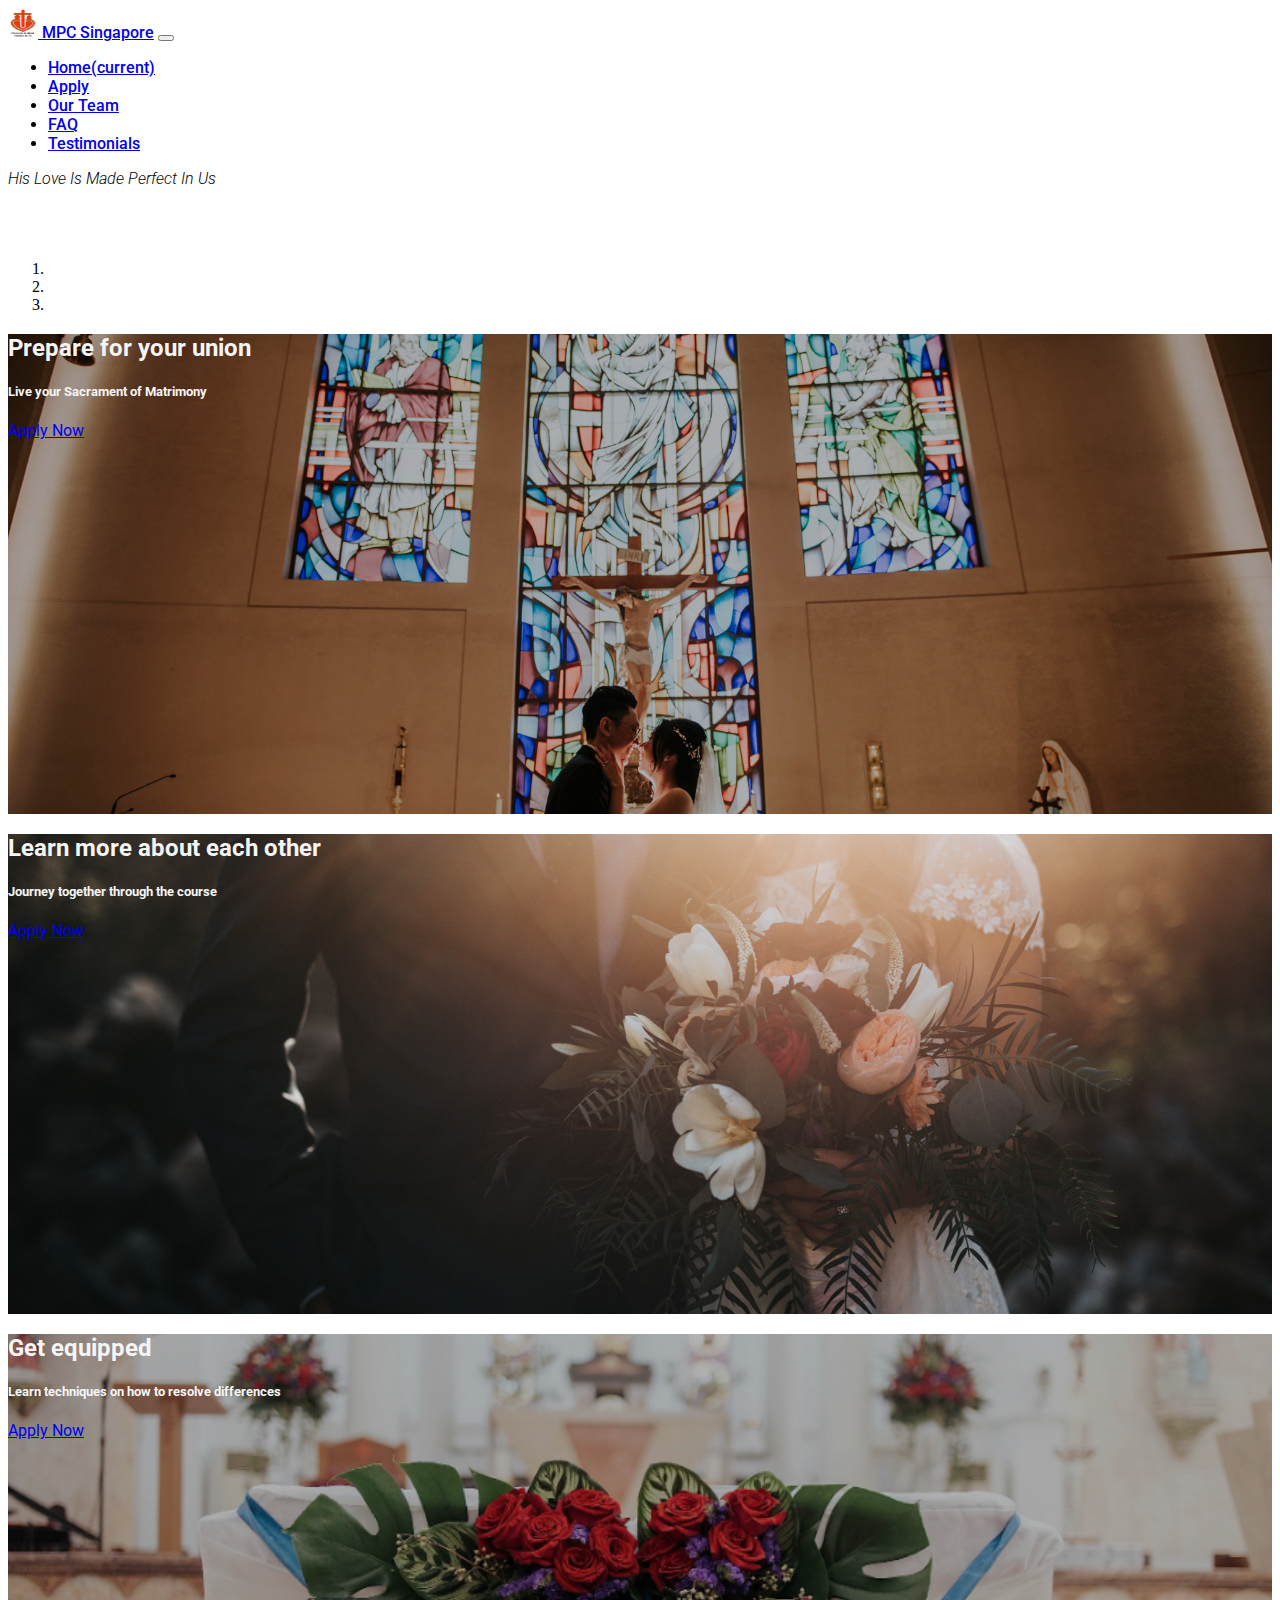
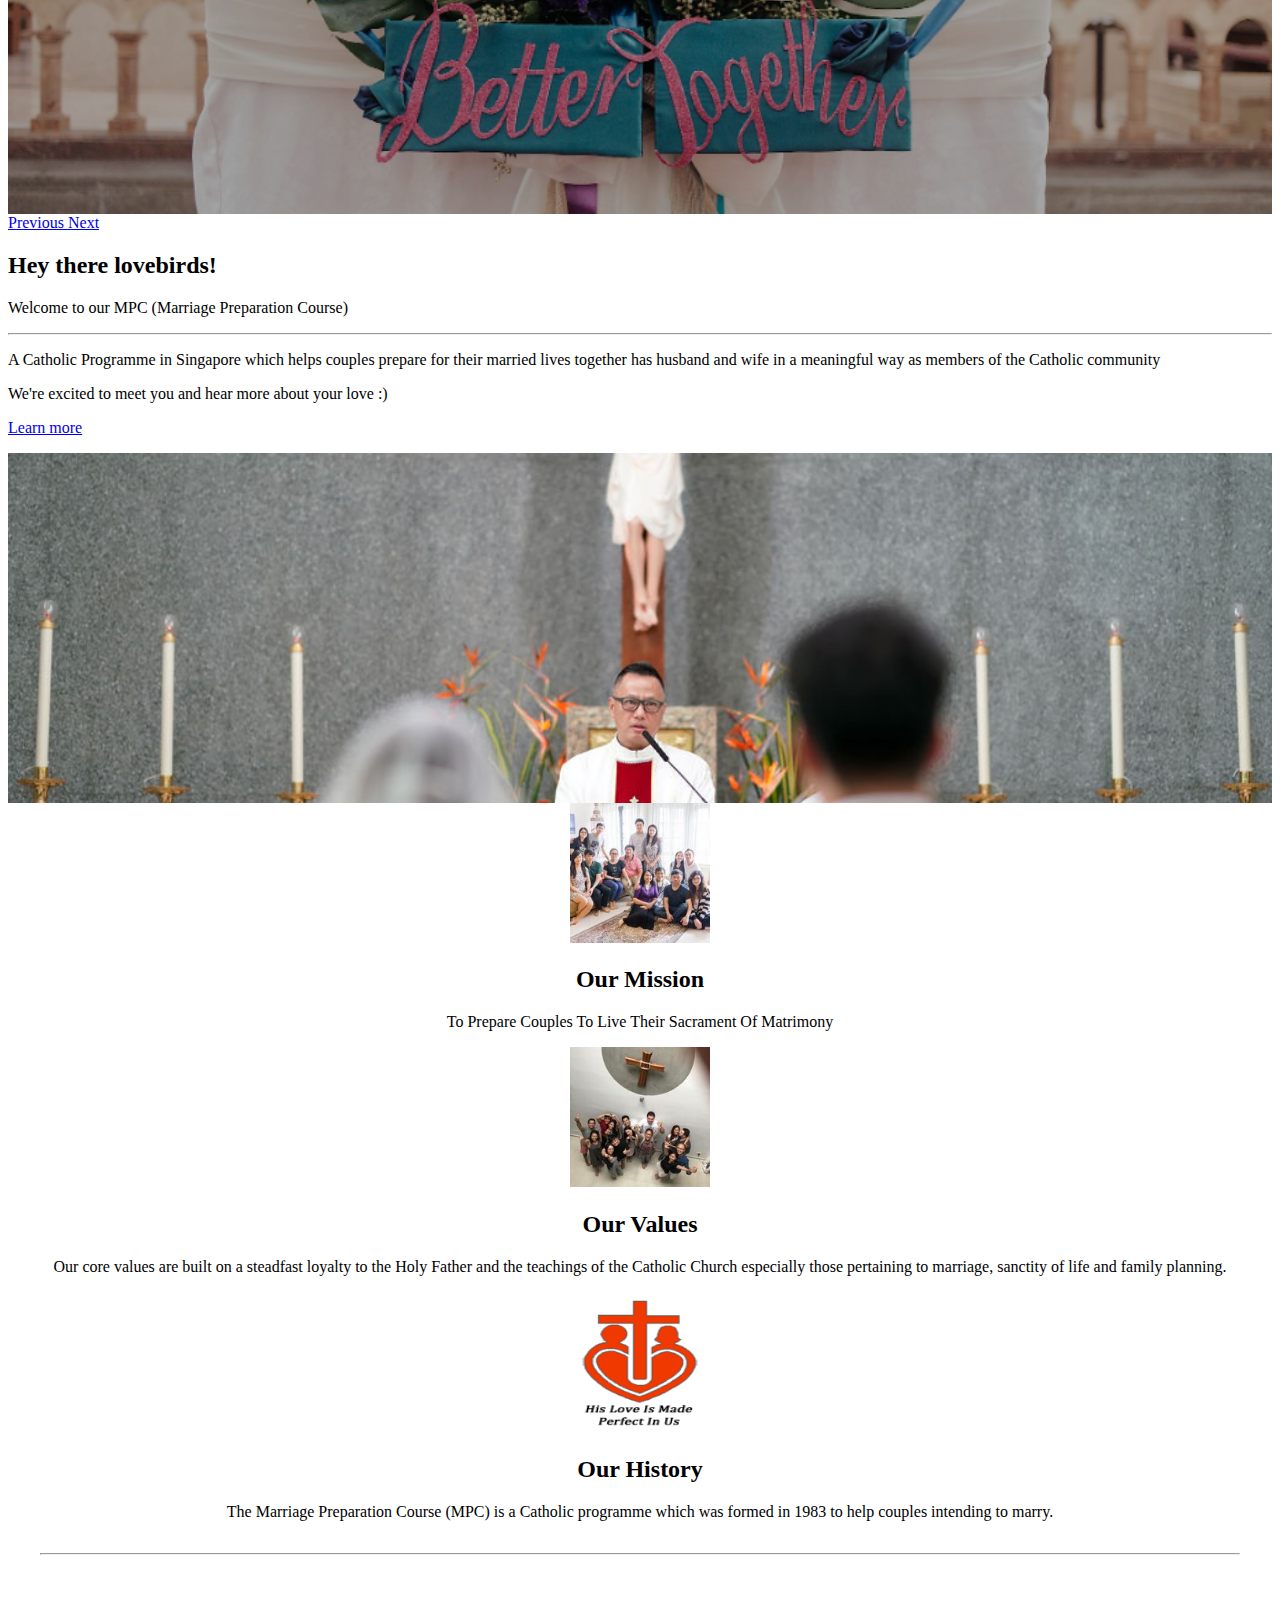
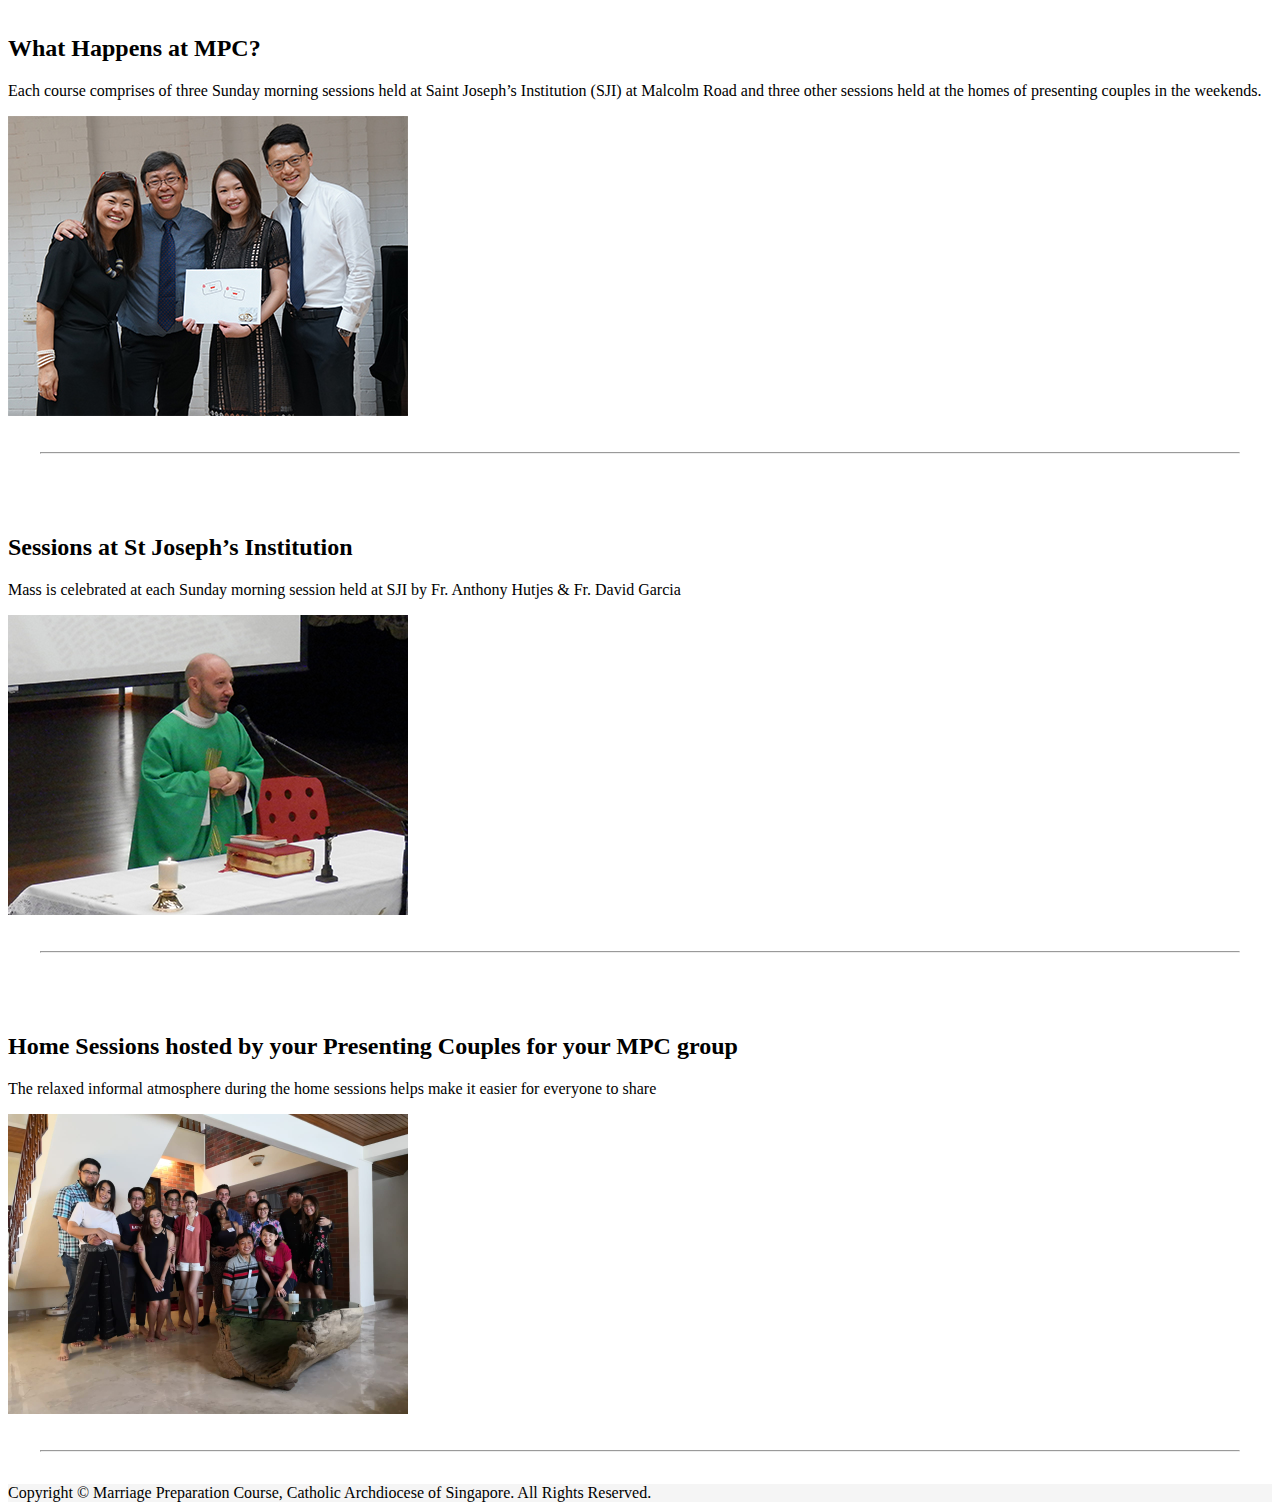
<file: index.html>
<!DOCTYPE html>
<html lang="en">

<head>
  <meta charset="UTF-8" />
  <meta name="viewport" content="width=device-width, initial-scale=1.0" />
  <!-- favicon -->
  <link rel="icon" type="image/png" href="images/favicon-32x32.png" />
  <title>MPC Singapore: Home</title>
  <!-- Load bootstrap -->
  <link rel="stylesheet" href="https://cdn.jsdelivr.net/npm/bootstrap@4.5.3/dist/css/bootstrap.min.css"
    integrity="sha384-TX8t27EcRE3e/ihU7zmQxVncDAy5uIKz4rEkgIXeMed4M0jlfIDPvg6uqKI2xXr2" crossorigin="anonymous">
  <script src="https://code.jquery.com/jquery-3.2.1.slim.min.js"
    integrity="sha384-KJ3o2DKtIkvYIK3UENzmM7KCkRr/rE9/Qpg6aAZGJwFDMVNA/GpGFF93hXpG5KkN"
    crossorigin="anonymous"></script>
  <script src="https://cdnjs.cloudflare.com/ajax/libs/popper.js/1.12.9/umd/popper.min.js"
    integrity="sha384-ApNbgh9B+Y1QKtv3Rn7W3mgPxhU9K/ScQsAP7hUibX39j7fakFPskvXusvfa0b4Q"
    crossorigin="anonymous"></script>
  <script src="https://maxcdn.bootstrapcdn.com/bootstrap/4.0.0/js/bootstrap.min.js"
    integrity="sha384-JZR6Spejh4U02d8jOt6vLEHfe/JQGiRRSQQxSfFWpi1MquVdAyjUar5+76PVCmYl"
    crossorigin="anonymous"></script>
  <!-- load style.css -->
  <link href="css/style.css" type="text/css" rel="stylesheet" />
  <!-- Load Google Fonts -->
  <link rel="preconnect" href="https://fonts.gstatic.com">
  <link
    href="https://fonts.googleapis.com/css2?family=Domine:wght@400;500;600;700&family=Roboto:ital,wght@0,100;0,300;0,400;0,500;0,700;0,900;1,100;1,300;1,400;1,500;1,700;1,900&family=Space+Mono:ital,wght@0,400;0,700;1,400;1,700&display=swap"
    rel="stylesheet">
</head>

<body>
  <!-- Navigation Bar -->
  <nav class="navbar navbar-expand-lg navbar-dark fixed-top bg-dark">
    <a class="navbar-brand" href="index.html">
      <img class="d-inline-block align-top" src="images/mpc-logo.png" alt="MPC Logo" width="30" height="30"
        loading="lazy">
      MPC Singapore</a>
    <button class="navbar-toggler" type="button" data-toggle="collapse" data-target="#navbarSupportedContent"
      aria-controls="navbarSupportedContent" aria-expanded="false" aria-label="Toggle navigation">
      <span class="navbar-toggler-icon"></span>
    </button>
    <div class="collapse navbar-collapse" id="navbarSupportedContent">
      <ul class="navbar-nav mr-auto">
        <li class="nav-item active">
          <a class="nav-link" href="index.html">Home<span class="sr-only">(current)</span></a>
        </li>
        <li class="nav-item">
          <a class="nav-link" href="apply.html">Apply</a>
        </li>
        <li class="nav-item">
          <a class="nav-link" href="team.html">Our Team</a>
        </li>
        <li class="nav-item">
          <a class="nav-link" href="faq.html">FAQ</a>
        </li>
        <li class="nav-item">
          <a class="nav-link" href="testimonials.html">Testimonials</a>
        </li>
      </ul>
      <span class="navbar-text"> His Love Is Made Perfect In Us </span>
    </div>
  </nav>
  <!-- Container to push content down -->
  <div class="push-navbar-down row-fluid"></div>
  <!-- Carousel -->
  <div role="main">
    <div id="carousel-mpc-singapore" class="carousel slide" data-ride="carousel">
      <!-- Carousel banner indicators at bottom of banner -->
      <ol class="carousel-indicators">
        <li data-target="#carousel-mpc-singapore" data-slide-to="0" class="active"></li>
        <li data-target="#carousel-mpc-singapore" data-slide-to="1"></li>
        <li data-target="#carousel-mpc-singapore" data-slide-to="2"></li>
      </ol>

      <div class="carousel-inner">
        <!-- Start of first carousel -->
        <div class="carousel-item active">
          <div class="carousel-banner-1 d-block w-100">
            <div class="carousel-caption text-right">
              <h2>Prepare for your union</h2>
              <h5>Live your Sacrament of Matrimony</h5>
              <a class="btn btn-lg btn-light" href="apply.html" role="button">Apply Now</a>
            </div>
          </div>
        </div>

        <!-- Start of Second carousel -->
        <div class="carousel-item">
          <div class="carousel-banner-2 d-block w-100">
            <div class="carousel-caption text-right">
              <h2>Learn more about each other</h2>
              <h5>Journey together through the course</h5>
              <a class="btn btn-lg btn-light" href="apply.html" role="button">Apply Now</a>
            </div>
          </div>
        </div>

        <!-- Start of 3rd carousel -->
        <div class="carousel-item">
          <div class="carousel-banner-3 d-block w-100">
            <div class="carousel-caption text-right">
              <h2>Get equipped</h2>
              <h5>Learn techniques on how to resolve differences</h5>
              <a class="btn btn-lg btn-light" href="apply.html" role="button">Apply Now</a>
            </div>
          </div>
        </div>

        <!-- Carousel left and right buttons -->
        <a class="carousel-control-prev" href="#carousel-mpc-singapore" role="button" data-slide="prev">
          <span class="carousel-control-prev-icon" aria-hidden="true"></span>
          <span class="sr-only">Previous</span>
        </a>
        <a class="carousel-control-next" href="#carousel-mpc-singapore" role="button" data-slide="next">
          <span class="carousel-control-next-icon" aria-hidden="true"></span>
          <span class="sr-only">Next</span>
        </a>
      </div>
    </div>
    <!-- Jumbotron with CTA/About Us -->
    <div class="jumbotron jumbotron-homepage">

      <div class="row mx-auto">
        <div class="col-md-8">
          <h2 class="display-4">Hey there lovebirds!</h2>
          <p class="lead">Welcome to our MPC (Marriage Preparation Course)</p>
          <hr class="my-3" />
          <p>
            A Catholic Programme in Singapore which helps couples prepare for their
            married lives together has husband and wife in a meaningful way as
            members of the Catholic community
          </p>
          <p>We're excited to meet you and hear more about your love :)</p>
          <p class="lead">
            <a class="btn btn-dark btn-lg" href="faq.html" role="button">Learn more</a>
          </p>
        </div>

        <!-- Grid column -->
        <div class="col-md-4 d-none d-md-block jumbotron-picture-col">
          <div class="jumbotron-picture d-inlineblock w-100 h-100 img-fluid mx-auto align-middle"></div>
        </div>
      </div>
    </div>
  </div>
  <!-- History, Mission, Core Values -->
  <div class="about-us container">
    <div class="row history-mission-corevalues">
      <!-- column 1 - Mission -->
      <div class="col-lg-4 my-3">
        <img class="rounded-circle" src="images/fellowship_home_1.jpg" alt="placeholder image" width="140"
          height="140" />
        <h2>Our Mission</h2>
        <p>To Prepare Couples To Live Their Sacrament Of Matrimony</p>
      </div>
      <!-- column 2 -->
      <div class="col-lg-4 my-3">
        <img class="rounded-circle" src="images/fellowship_home_2.jpg" alt="placeholder image" width="140"
          height="140" />
        <h2>Our Values</h2>
        <p>
          Our core values are built on a steadfast loyalty to the Holy Father
          and the teachings of the Catholic Church especially those pertaining
          to marriage, sanctity of life and family planning.
        </p>
      </div>
      <!-- column 3 -->
      <div class="col-lg-4 my-3">
        <img class="rounded-circle" src="images/mpc-logo.png" alt="placeholder image" width="140" height="140" />
        <h2>Our History</h2>
        <p>
          The Marriage Preparation Course (MPC) is a Catholic programme which
          was formed in 1983 to help couples intending to marry.
        </p>
      </div>
    </div>
  </div>
  <hr class="featurette-divider" />
  <!-- Featurettes 1-->
  <div class="container">
    <div class="row featurette">
      <div class="col-md-7">
        <h2 class="featurette-heading">
          <span class="text-muted">What Happens at MPC?</span>
        </h2>
        <p class="lead">
          Each course comprises of three Sunday morning sessions held at Saint Joseph’s Institution (SJI) at Malcolm
          Road and three other sessions held at the homes of presenting couples in the weekends.
        </p>
      </div>
      <div class="col-md-5">
        <img class="featurette-image img-fluid mx-auto align-middle" src="images/mpc-cert.jpg"
          alt="featurette image 1" />
      </div>
    </div>
  </div>
  <hr class="featurette-divider" />
  <!-- Featurette 2 -->
  <div class="container">
    <div class="row featurette">
      <div class="col-md-7 order-md-2">
        <h2 class="featurette-heading">
          <span class="text-muted">Sessions at St Joseph’s Institution</span>
        </h2>
        <p class="lead">
          Mass is celebrated at each Sunday morning session held at SJI by Fr. Anthony Hutjes & Fr. David Garcia
        </p>
      </div>
      <div class="col-md-5 order-md-1">
        <img class="featurette-image img-fluid mx-auto align-middle" src="images/mass_cjc_fr_garcia.jpg"
          alt="featurette image 2" />
      </div>
    </div>
  </div>
  <hr class="featurette-divider" />
  <!-- Featurettes 3-->
  <div class="container">
    <div class="row featurette">
      <div class="col-md-7">
        <h2 class="featurette-heading">
          Home Sessions
          <span class="text-muted">hosted by your Presenting Couples for your MPC group</span>
        </h2>
        <p class="lead">
          The relaxed informal atmosphere during the home sessions helps make it easier for everyone to share
        </p>
      </div>
      <div class="col-md-5">
        <img class="featurette-image img-fluid mx-auto align-middle" src="images/fellowship_home_3.jpg"
          alt="featurette image 3" />
      </div>
    </div>
  </div>
  <hr class="featurette-divider" />
  <!-- Footer with padding-->
  <footer class="footer mt-auto py-3">
    <div class="container">
      <span class="text-muted">Copyright © Marriage Preparation Course, Catholic Archdiocese of
        Singapore. All Rights Reserved.</span>
    </div>
  </footer>
</body>

</html>
</file>
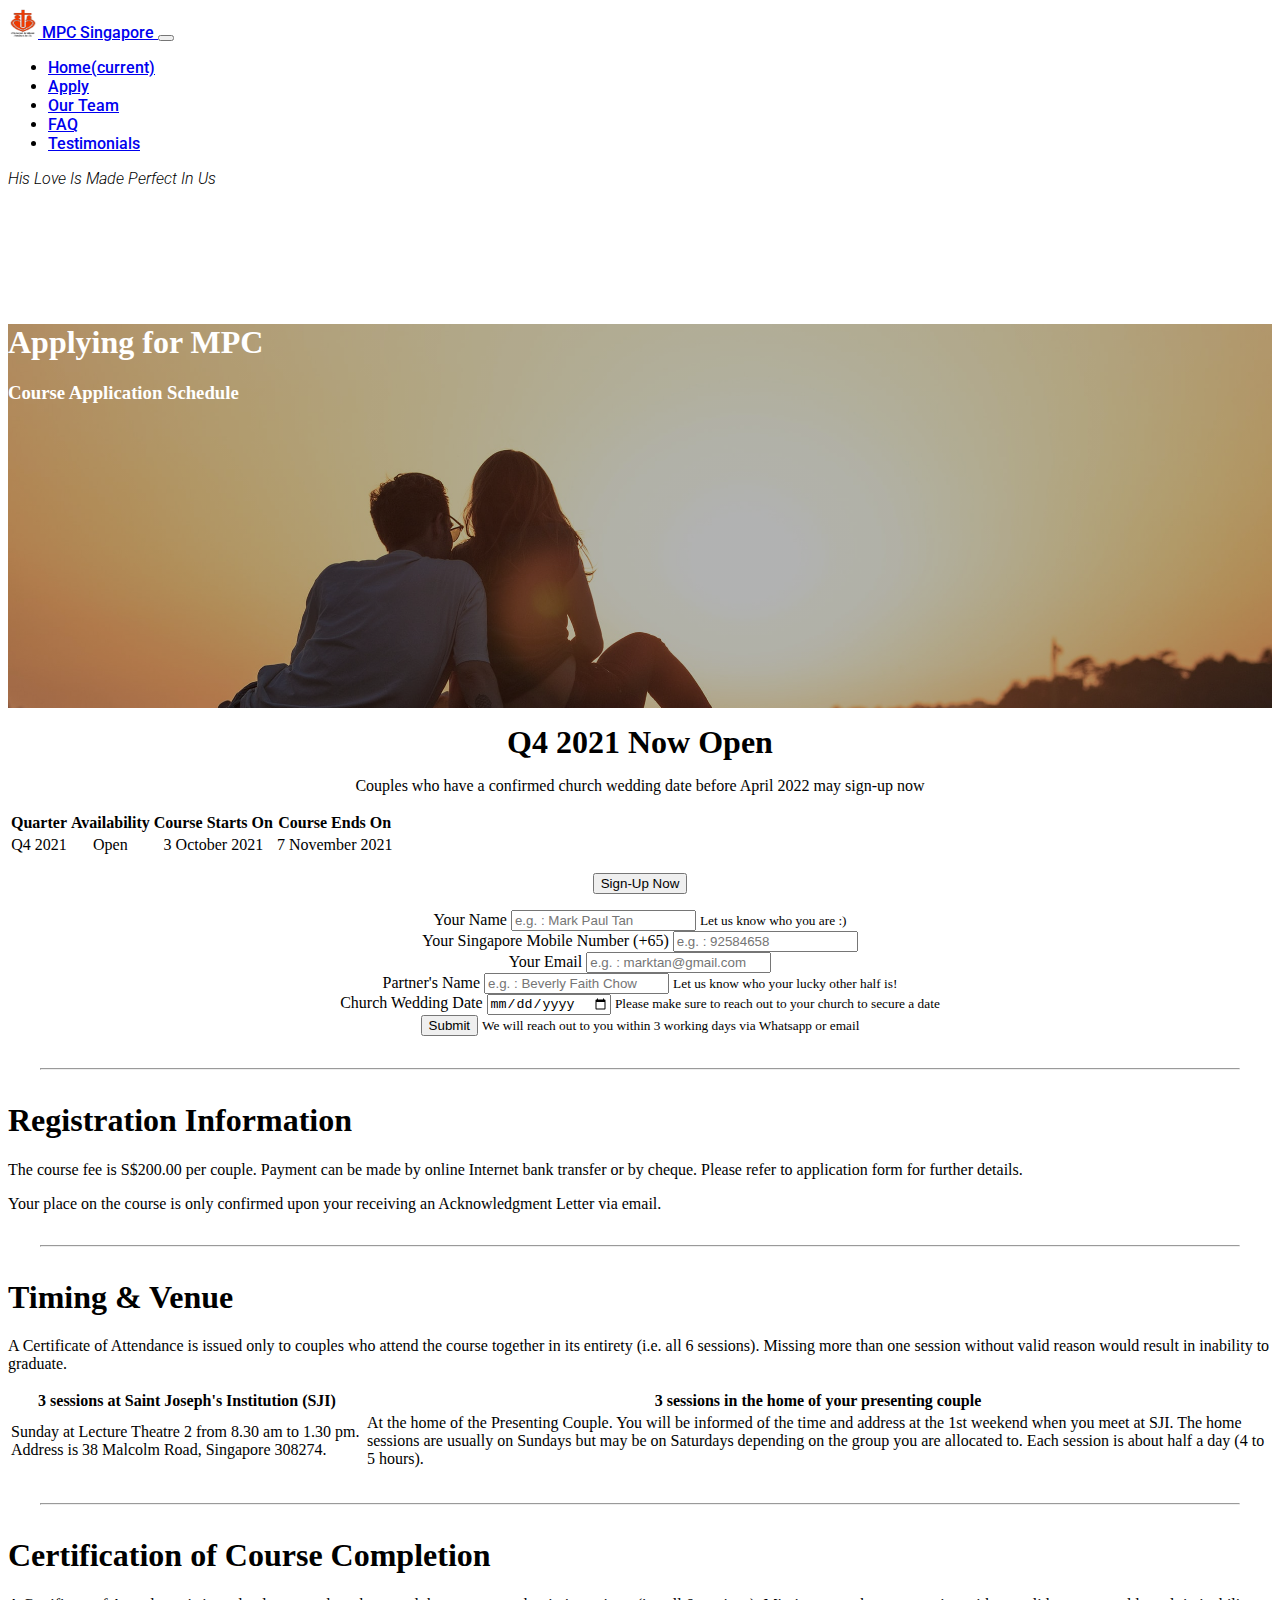
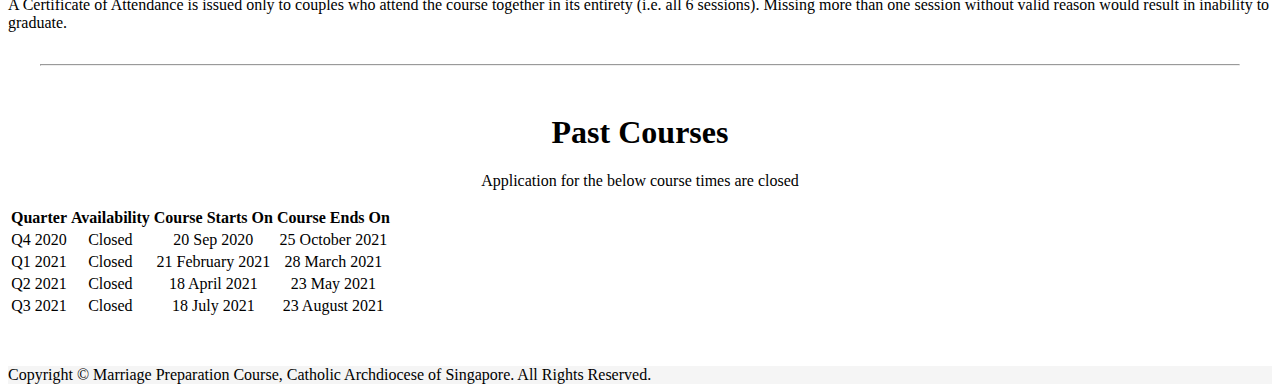
<file: apply.html>
<!DOCTYPE html>
<html lang="en">

<head>
  <meta charset="UTF-8" />
  <meta name="viewport" content="width=device-width, initial-scale=1.0" />
  <!-- favicon -->
  <link rel="icon" type="image/png" href="images/favicon-32x32.png" />
  <title>MPC Singapore: Our Team</title>
  <!-- Load bootstrap -->
  <link rel="stylesheet" href="https://cdn.jsdelivr.net/npm/bootstrap@4.5.3/dist/css/bootstrap.min.css"
    integrity="sha384-TX8t27EcRE3e/ihU7zmQxVncDAy5uIKz4rEkgIXeMed4M0jlfIDPvg6uqKI2xXr2" crossorigin="anonymous">
  <script src="https://code.jquery.com/jquery-3.2.1.slim.min.js"
    integrity="sha384-KJ3o2DKtIkvYIK3UENzmM7KCkRr/rE9/Qpg6aAZGJwFDMVNA/GpGFF93hXpG5KkN"
    crossorigin="anonymous"></script>
  <script src="https://cdnjs.cloudflare.com/ajax/libs/popper.js/1.12.9/umd/popper.min.js"
    integrity="sha384-ApNbgh9B+Y1QKtv3Rn7W3mgPxhU9K/ScQsAP7hUibX39j7fakFPskvXusvfa0b4Q"
    crossorigin="anonymous"></script>
  <script src="https://maxcdn.bootstrapcdn.com/bootstrap/4.0.0/js/bootstrap.min.js"
    integrity="sha384-JZR6Spejh4U02d8jOt6vLEHfe/JQGiRRSQQxSfFWpi1MquVdAyjUar5+76PVCmYl"
    crossorigin="anonymous"></script>
  <!-- load style.css -->
  <link href="css/style.css" type="text/css" rel="stylesheet" />
  <!-- Load Google Fonts -->
  <link rel="preconnect" href="https://fonts.gstatic.com">
  <link
    href="https://fonts.googleapis.com/css2?family=Domine:wght@400;500;600;700&family=Roboto:ital,wght@0,100;0,300;0,400;0,500;0,700;0,900;1,100;1,300;1,400;1,500;1,700;1,900&family=Space+Mono:ital,wght@0,400;0,700;1,400;1,700&display=swap"
    rel="stylesheet">
</head>

<body>
  <!-- Navigation Bar -->
  <nav class="navbar navbar-expand-lg navbar-dark fixed-top bg-dark">
    <a class="navbar-brand" href="index.html">
      <img class="d-inline-block align-top" src="images/mpc-logo.png" alt="MPC Logo" width="30" height="30"
        loading="lazy">
      MPC Singapore
    </a>
    <button class="navbar-toggler" type="button" data-toggle="collapse" data-target="#navbarSupportedContent"
      aria-controls="navbarSupportedContent" aria-expanded="false" aria-label="Toggle navigation">
      <span class="navbar-toggler-icon"></span>
    </button>
    <div class="collapse navbar-collapse" id="navbarSupportedContent">
      <ul class="navbar-nav mr-auto">
        <li class="nav-item">
          <a class="nav-link" href="index.html">Home<span class="sr-only">(current)</span></a>
        </li>
        <li class="nav-item active">
          <a class="nav-link" href="apply.html">Apply</a>
        </li>
        <li class="nav-item">
          <a class="nav-link" href="team.html">Our Team</a>
        </li>
        <li class="nav-item">
          <a class="nav-link" href="faq.html">FAQ</a>
        </li>
        <li class="nav-item">
          <a class="nav-link" href="testimonials.html">Testimonials</a>
        </li>
      </ul>
      <span class="navbar-text"> His Love Is Made Perfect In Us </span>
    </div>
  </nav>
  <!-- Container to push content down -->
  <div class="push-navbar-down row-fluid"></div>
  <!-- Banner -->
  <div class="apply-banner jumbotron">
    <h1 class="display-4">Applying for MPC</h1>
    <h3>Course Application Schedule</h3>
  </div>

  <!-- Sign up -->
  <div class="sign-up-button container">
    <h1 class="sign-up-heading">Q4 2021 Now Open</h1>
    <p class="sign-up-text">
      Couples who have a confirmed church wedding date before April 2022 may
      sign-up now
    </p>
    <table class="table">
      <thead>
        <tr>
          <th>Quarter</th>
          <th>Availability</th>
          <th>Course Starts On</th>
          <th>Course Ends On</th>
        </tr>
      </thead>
      <tbody>
        <tr>
          <td>Q4 2021</td>
          <td>Open</td>
          <td>3 October 2021</td>
          <td>7 November 2021</td>
        </tr>
      </tbody>
    </table>

    <!-- sign-up button -->
    <div class="Sign-up-section">
      <button class="sign-up-button btn btn-secondary my-4 mx-4" type="button" data-toggle="collapse"
        data-target="#sign-up-collapse" aria-expanded="false" aria-controls="sign-up-collapse">
        Sign-Up Now
      </button>
      <!-- sign-up form -->
      <div class="sign-up-form collapse" id="sign-up-collapse">
        <form class="px-4 py-3">
          <!-- Name -->
          <div class="form-group">
            <label for="sign-up-form-name">Your Name</label>
            <input type="text" class="form-control" id="sign-up-form-name" placeholder="e.g. : Mark Paul Tan" />
            <small id="name-help" class="form-text text-muted">Let us know who you are :)</small>
          </div>
          <!-- Mobile Number -->
          <div class="form-group">
            <label for="sign-up-form-name-mobilenumber">Your Singapore Mobile Number (+65)
            </label>
            <input type="text" class="form-control" id="sign-up-form-name-mobilenumber" placeholder="e.g. : 92584658" />
          </div>
          <!-- Email -->
          <div class="form-group">
            <label for="sign-up-form-name-email">Your Email</label>
            <input type="email" class="form-control" id="sign-up-form-name-email"
              placeholder="e.g. : marktan@gmail.com" />
          </div>
          <!-- Partner's Name -->
          <div class="form-group">
            <label for="sign-up-form-partner-name">Partner's Name</label>
            <input type="text" class="form-control" id="sign-up-form-partner-name"
              placeholder="e.g. : Beverly Faith Chow" />
            <small id="partner-name-help" class="form-text text-muted">Let us know who your lucky other half is!</small>
          </div>
          <!-- Confirmed date of church wedding -->
          <div class="form-group">
            <label for="sign-up-form-churchdate">Church Wedding Date</label>
            <input type="date" class="form-control" id="sign-up-form-churchdate" />
            <small id="date-help" class="form-text text-muted">Please make sure to reach out to your church to secure a
              date</small>
          </div>
          <!-- Submit -->
          <button type="submit" class="btn btn-primary">Submit</button>
          <small id="submit-help" class="form-text text-muted">We will reach out to you within 3 working days via
            Whatsapp or email</small>
        </form>
      </div>
    </div>
  </div>
  <hr class="featurette-divider">


  <!-- Registration Information -->
  <div class="registration-information-section container">
    <h1>Registration Information</h1>
    <p class="my-4">The course fee is S$200.00 per couple. Payment can be made by online Internet bank transfer or by
      cheque. Please refer to application form for further details.
      <br>
    <div class="row w-100"></div>
    <p>Your place on the course is only confirmed upon your receiving an Acknowledgment Letter via email.
    </p>
  </div>
  <hr class="featurette-divider">

  <!-- Course Times and Venues -->
  <div class="course-times-and-venues-section container">
    <h1>Timing & Venue</h1>
    <p class="my-4">A Certificate of Attendance is issued only to couples who attend the course together in its entirety
      (i.e. all 6 sessions).
      Missing more than one session without valid reason would result in inability to graduate.
    </p>
    <div class="table-responsive">
      <table class="table course-time-venue-table text-center align-middle">
        <thead>
          <tr>
            <th class="align-middle">3 sessions at Saint Joseph's Institution (SJI)</th>
            <th class="align-middle">3 sessions in the home of your presenting couple</th>
          </tr>
        </thead>
        <tbody>
          <tr>
            <td>Sunday at Lecture Theatre 2 from 8.30 am to 1.30 pm. Address is 38 Malcolm Road, Singapore 308274.</td>
            <td> At the home of the Presenting Couple. You will be informed of the time and address at the 1st weekend
              when you meet at SJI. The home sessions are usually on Sundays but may be on Saturdays depending on the
              group you are allocated to. Each session is about half a day (4 to 5 hours).</td>
          </tr>
        </tbody>
      </table>
    </div>
  </div>
  <hr class="featurette-divider">

  <!-- Course Completition Cert -->
  <div class="certification-of-course-completion-section container">
    <h1>Certification of Course Completion</h1>
    <p class="my-4">A Certificate of Attendance is issued only to couples who attend the course together in its entirety
      (i.e. all 6 sessions).
      Missing more than one session without valid reason would result in inability to graduate.
    </p>
  </div>
  <hr class="featurette-divider">

  <!-- Past Courses Section -->
  <div class="past-courses-section container">
    <h1>Past Courses</h1>
    <p class="form-text pb-3">Application for the below course times are closed</p>
    <div class="table-responsive">
      <table class="table">
        <thead>
          <tr>
            <th>Quarter</th>
            <th>Availability</th>
            <th>Course Starts On</th>
            <th>Course Ends On</th>
          </tr>
        </thead>
        <tbody>
          <tr>
            <td>Q4 2020</td>
            <td>Closed</td>
            <td>20 Sep 2020</td>
            <td>25 October 2021</td>
          </tr>
        </tbody>
        <tbody>
          <tr>
            <td>Q1 2021</td>
            <td>Closed</td>
            <td>21 February 2021</td>
            <td>28 March 2021</td>
          </tr>
        </tbody>
        <tbody>
          <tr>
            <td>Q2 2021</td>
            <td>Closed</td>
            <td>18 April 2021</td>
            <td>23 May 2021</td>
          </tr>
        </tbody>
        <tbody>
          <tr>
            <td>Q3 2021</td>
            <td>Closed</td>
            <td>18 July 2021</td>
            <td>23 August 2021</td>
          </tr>
        </tbody>
      </table>
    </div>
  </div>

  <!-- Footer with padding-->
  <footer class="footer mt-auto py-3">
    <div class="container">
      <span class="text-muted">Copyright © Marriage Preparation Course, Catholic Archdiocese of Singapore. All Rights
        Reserved.</span>
    </div>
  </footer>

</body>

</html>
</file>
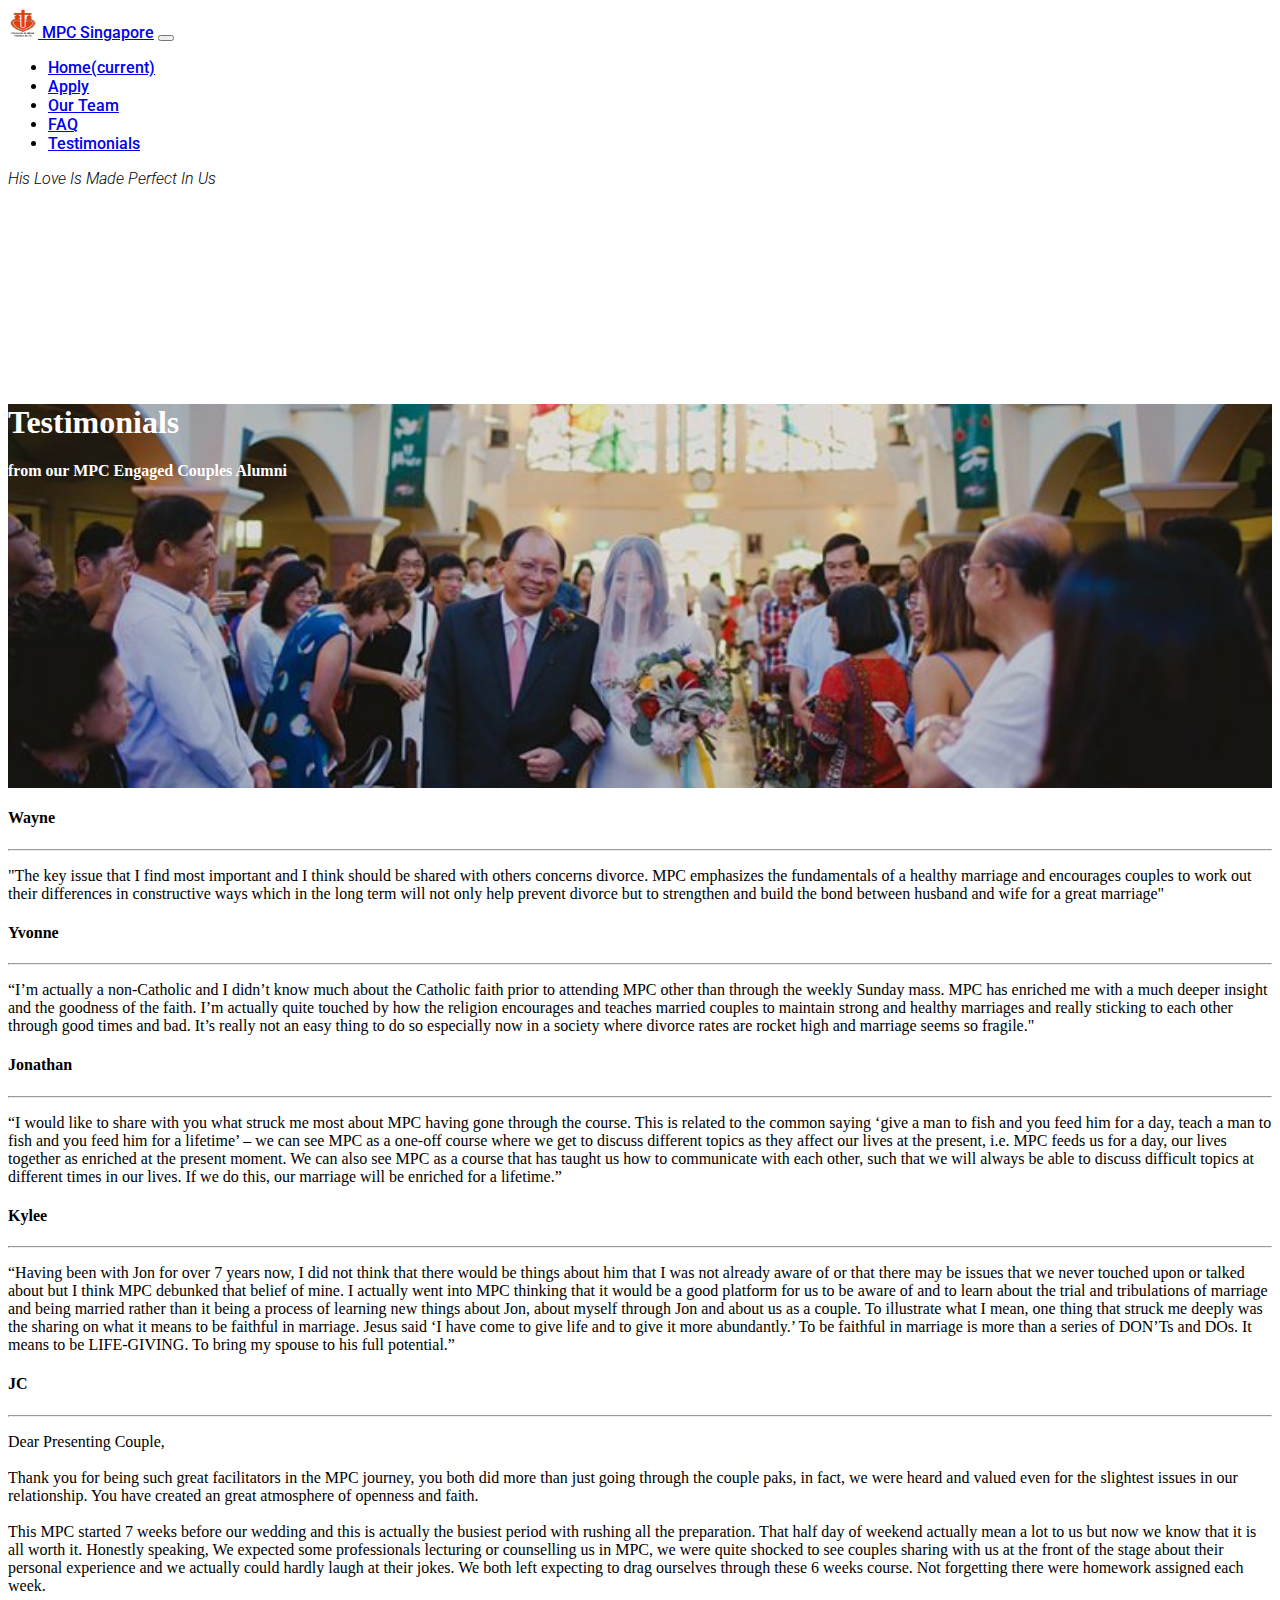
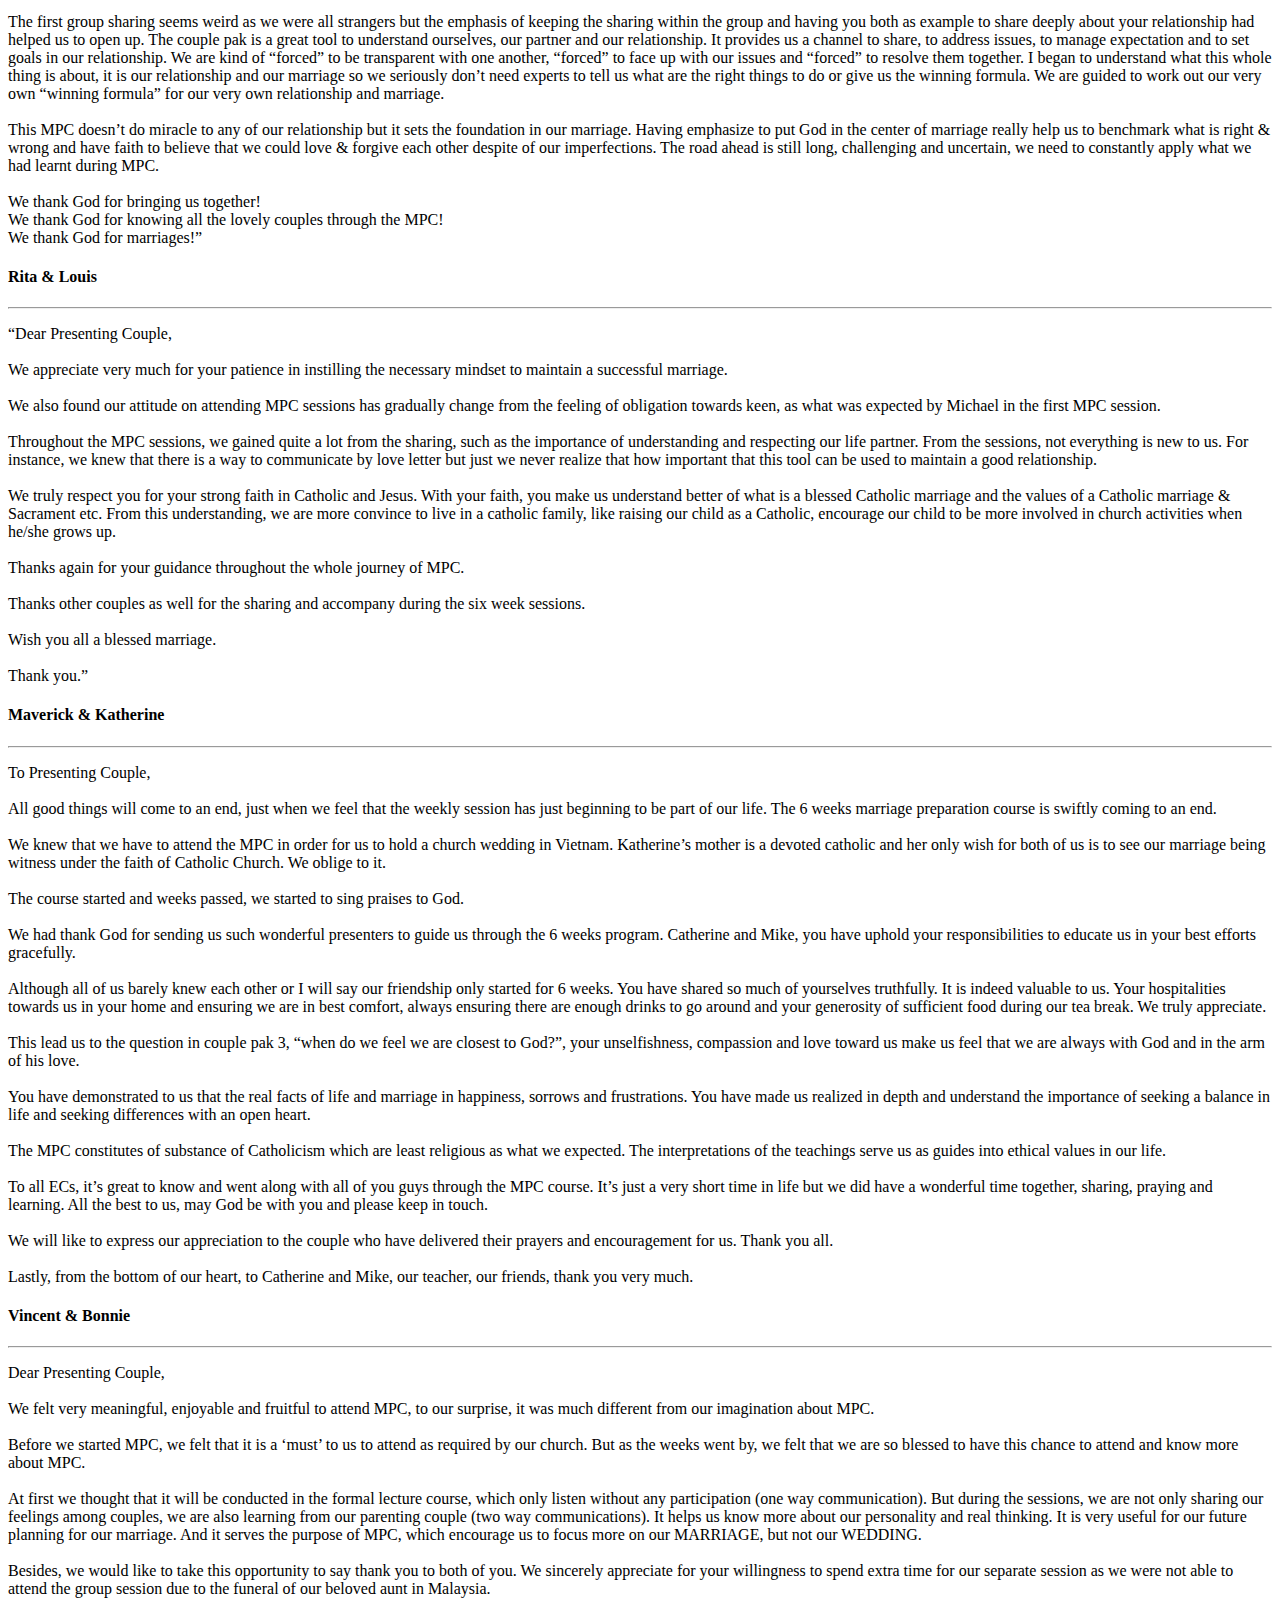
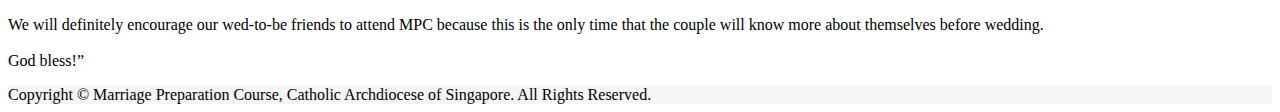
<file: testimonials.html>
<!DOCTYPE html>
<html lang="en">

<head>
  <meta charset="UTF-8" />
  <meta name="viewport" content="width=device-width, initial-scale=1.0" />
  <!-- favicon -->
  <link rel="icon" type="image/png" href="images/favicon-32x32.png" />
  <title>MPC Singapore: Testimonials</title>
  <!-- Load bootstrap -->
  <link rel="stylesheet" href="https://cdn.jsdelivr.net/npm/bootstrap@4.5.3/dist/css/bootstrap.min.css" integrity="sha384-TX8t27EcRE3e/ihU7zmQxVncDAy5uIKz4rEkgIXeMed4M0jlfIDPvg6uqKI2xXr2" crossorigin="anonymous">
  <script src="https://code.jquery.com/jquery-3.2.1.slim.min.js"
    integrity="sha384-KJ3o2DKtIkvYIK3UENzmM7KCkRr/rE9/Qpg6aAZGJwFDMVNA/GpGFF93hXpG5KkN"
    crossorigin="anonymous"></script>
  <script src="https://cdnjs.cloudflare.com/ajax/libs/popper.js/1.12.9/umd/popper.min.js"
    integrity="sha384-ApNbgh9B+Y1QKtv3Rn7W3mgPxhU9K/ScQsAP7hUibX39j7fakFPskvXusvfa0b4Q"
    crossorigin="anonymous"></script>
  <script src="https://maxcdn.bootstrapcdn.com/bootstrap/4.0.0/js/bootstrap.min.js"
    integrity="sha384-JZR6Spejh4U02d8jOt6vLEHfe/JQGiRRSQQxSfFWpi1MquVdAyjUar5+76PVCmYl"
    crossorigin="anonymous"></script>
  <!-- load style.css -->
  <link href="css/style.css" type="text/css" rel="stylesheet" />
  <!-- Load Google Fonts -->
  <link rel="preconnect" href="https://fonts.gstatic.com">
  <link href="https://fonts.googleapis.com/css2?family=Domine:wght@400;500;600;700&family=Roboto:ital,wght@0,100;0,300;0,400;0,500;0,700;0,900;1,100;1,300;1,400;1,500;1,700;1,900&family=Space+Mono:ital,wght@0,400;0,700;1,400;1,700&display=swap" rel="stylesheet">
</head>

<body>
  <!-- Navigation Bar -->
  <nav class="navbar navbar-expand-lg navbar-dark fixed-top bg-dark">
    <a class="navbar-brand" href="index.html">
      <img class="d-inline-block align-top" src="images/mpc-logo.png" alt="MPC Logo" width="30" height="30" loading="lazy">
      MPC Singapore</a>
    <button class="navbar-toggler" type="button" data-toggle="collapse" data-target="#navbarSupportedContent"
      aria-controls="navbarSupportedContent" aria-expanded="false" aria-label="Toggle navigation">
      <span class="navbar-toggler-icon"></span>
    </button>
    <div class="collapse navbar-collapse" id="navbarSupportedContent">
      <ul class="navbar-nav mr-auto">
        <li class="nav-item">
          <a class="nav-link" href="index.html">Home<span class="sr-only">(current)</span></a>
        </li>
        <li class="nav-item">
          <a class="nav-link" href="apply.html">Apply</a>
        </li>
        <li class="nav-item">
          <a class="nav-link" href="team.html">Our Team</a>
        </li>
        <li class="nav-item">
          <a class="nav-link" href="faq.html">FAQ</a>
        </li>
        <li class="nav-item">
          <a class="nav-link active" href="testimonials.html">Testimonials</a>
        </li>
      </ul>
      <span class="navbar-text"> His Love Is Made Perfect In Us </span>
    </div>
  </nav>
  <!-- Container to push content down -->
  <div class="push-navbar-down row-fluid"></div>

  <!-- Banner -->
  <div class="testimonial-banner jumbotron">
    <h1 class="display-4">Testimonials</h1>
    <h4>from our MPC Engaged Couples Alumni</h4>
  </div>

  <div class="text-center p-1">

    <!-- Grid row -->
    <div class="row mx-auto">
      <!--Grid column-->
      <div class="col-sm-12 col-md-6">
        <!--Card-->
        <div class="card testimonial-card border-0">
          <div class="card-body">
            <!--Name-->
            <h4 class="font-weight-bold mb-3">Wayne</h4>
            <hr />
            <!--Quotation-->
            <p class="dark-grey-text mt-4">
              "The key issue that I find most important and I think should be
              shared with others concerns divorce. MPC emphasizes the
              fundamentals of a healthy marriage and encourages couples to
              work out their differences in constructive ways which in the
              long term will not only help prevent divorce but to strengthen
              and build the bond between husband and wife for a great
              marriage"
            </p>
          </div>
        </div>
        <!--Card-->
      </div>
      <!--Grid column-->

      <!--Grid column-->
      <div class="col-sm-12 col-md-6">
        <!--Card-->
        <div class="card testimonial-card border-0">
          <div class="card-body">
            <!--Name-->
            <h4 class="font-weight-bold mb-3">Yvonne</h4>
            <hr />
            <!--Quotation-->
            <p class="dark-grey-text mt-4">
              “I’m actually a non-Catholic and I didn’t know much about the
              Catholic faith prior to attending MPC other than through the
              weekly Sunday mass. MPC has enriched me with a much deeper
              insight and the goodness of the faith. I’m actually quite
              touched by how the religion encourages and teaches married
              couples to maintain strong and healthy marriages and really
              sticking to each other through good times and bad. It’s really
              not an easy thing to do so especially now in a society where
              divorce rates are rocket high and marriage seems so fragile."
            </p>
          </div>
        </div>
        <!--Card-->
      </div>
      <!--Grid column-->
    </div>
    <!-- Grid row -->

    <!-- Grid row -->
    <div class="row mx-auto">
      <!--Grid column-->
      <div class="col-sm-12 col-md-6">
        <!--Card-->
        <div class="card testimonial-card border-0">
          <div class="card-body">
            <!--Name-->
            <h4 class="font-weight-bold mb-3">Jonathan</h4>
            <hr />
            <!--Quotation-->
            <p class="dark-grey-text mt-4">
              “I would like to share with you what struck me most about MPC having gone through the course. This is
              related to the common saying ‘give a man to fish and you feed him for a day, teach a man to fish and you
              feed him for a lifetime’ – we can see MPC as a one-off course where we get to discuss different topics as
              they affect our lives at the present, i.e. MPC feeds us for a day, our lives together as enriched at the
              present moment. We can also see MPC as a course that has taught us how to communicate with each other,
              such that we will always be able to discuss difficult topics at different times in our lives. If we do
              this, our marriage will be enriched for a lifetime.”
            </p>
          </div>
        </div>
        <!--Card-->
      </div>
      <!--Grid column-->

      <!--Grid column-->
      <div class="col-sm-12 col-md-6">
        <!--Card-->
        <div class="card testimonial-card border-0">
          <div class="card-body">
            <!--Name-->
            <h4 class="font-weight-bold mb-3">Kylee</h4>
            <hr />
            <!--Quotation-->
            <p class="dark-grey-text mt-4">
              “Having been with Jon for over 7 years now, I did not think that there would be things about him that I
              was not already aware of or that there may be issues that we never touched upon or talked about but I
              think MPC debunked that belief of mine. I actually went into MPC thinking that it would be a good platform
              for us to be aware of and to learn about the trial and tribulations of marriage and being married rather
              than it being a process of learning new things about Jon, about myself through Jon and about us as a
              couple. To illustrate what I mean, one thing that struck me deeply was the sharing on what it means to be
              faithful in marriage. Jesus said ‘I have come to give life and to give it more abundantly.’ To be faithful
              in marriage is more than a series of DON’Ts and DOs. It means to be LIFE-GIVING. To bring my spouse to his
              full potential.”
            </p>
          </div>
        </div>
        <!--Card-->
      </div>
      <!--Grid column-->
    </div>
    <!-- Grid row -->

    <!-- Grid row -->
    <div class="row mx-auto">
      <!--Grid column-->
      <div class="col-sm-12 col-md-12">
        <!--Card-->
        <div class="card testimonial-card border-0">
          <div class="card-body">
            <!--Name-->
            <h4 class="font-weight-bold mb-3">JC</h4>
            <hr />
            <!--Quotation-->
            <p class="dark-grey-text mt-4 text-justify">
              Dear Presenting Couple,<br><br>
              Thank you for being such great facilitators in the MPC journey, you both did more than just going through
              the couple paks, in fact, we were heard and valued even for the slightest issues in our relationship. You
              have created an great atmosphere of openness and faith.<br><br>

              This MPC started 7 weeks before our wedding and this is actually the busiest period with rushing all the
              preparation. That half day of weekend actually mean a lot to us but now we know that it is all worth it.
              Honestly speaking, We expected some professionals lecturing or counselling us in MPC, we were quite
              shocked
              to see couples sharing with us at the front of the stage about their personal experience and we actually
              could hardly laugh at their jokes. We both left expecting to drag ourselves through these 6 weeks course.
              Not forgetting there were homework assigned each week.<br><br>

              The first group sharing seems weird as we were all strangers but the emphasis of keeping the sharing
              within
              the group and having you both as example to share deeply about your relationship had helped us to open up.
              The couple pak is a great tool to understand ourselves, our partner and our relationship. It provides us a
              channel to share, to address issues, to manage expectation and to set goals in our relationship. We are
              kind
              of “forced” to be transparent with one another, “forced” to face up with our issues and “forced” to
              resolve
              them together. I began to understand what this whole thing is about, it is our relationship and our
              marriage
              so we seriously don’t need experts to tell us what are the right things to do or give us the winning
              formula. We are guided to work out our very own “winning formula” for our very own relationship and
              marriage.<br><br>

              This MPC doesn’t do miracle to any of our relationship but it sets the foundation in our marriage. Having
              emphasize to put God in the center of marriage really help us to benchmark what is right & wrong and have
              faith to believe that we could love & forgive each other despite of our imperfections. The road ahead is
              still long, challenging and uncertain, we need to constantly apply what we had learnt during MPC.<br><br>

              We thank God for bringing us together!<br>
              We thank God for knowing all the lovely couples through the MPC!<br>
              We thank God for marriages!”<br>
            </p>
          </div>
        </div>
        <!--Card-->
      </div>
      <!--Grid column-->
    </div>
    <!-- Grid row -->

    <!-- Grid row -->
    <div class="row mx-auto">
      <!--Grid column-->
      <div class="col-sm-12 col-md-12">
        <!--Card-->
        <div class="card testimonial-card border-0">
          <div class="card-body">
            <!--Name-->
            <h4 class="font-weight-bold mb-3">Rita & Louis</h4>
            <hr />
            <!--Quotation-->
            <p class="dark-grey-text mt-4 text-justify">
              “Dear Presenting Couple,<br><br>

              We appreciate very much for your patience in instilling the necessary mindset to maintain a successful
              marriage.<br><br>

              We also found our attitude on attending MPC sessions has gradually change from the feeling of obligation
              towards keen, as what was expected by Michael in the first MPC session.<br><br>

              Throughout the MPC sessions, we gained quite a lot from the sharing, such as the importance of
              understanding and respecting our life partner. From the sessions, not everything is new to us. For
              instance, we knew that there is a way to communicate by love letter but just we never realize that how
              important that this tool can be used to maintain a good relationship.<br><br>

              We truly respect you for your strong faith in Catholic and Jesus. With your faith, you make us
              understand better of what is a blessed Catholic marriage and the values of a Catholic marriage &
              Sacrament etc. From this understanding, we are more convince to live in a catholic family, like raising
              our child as a Catholic, encourage our child to be more involved in church activities when he/she grows
              up.<br><br>

              Thanks again for your guidance throughout the whole journey of MPC.<br><br>

              Thanks other couples as well for the sharing and accompany during the six week sessions.<br><br>

              Wish you all a blessed marriage.<br><br>

              Thank you.”
            </p>
          </div>
        </div>
        <!--Card-->
      </div>
      <!--Grid column-->
    </div>
    <!-- Grid row -->

    <!-- Grid row -->
    <div class="row mx-auto">
      <!--Grid column-->
      <div class="col-sm-12 col-md-12">
        <!--Card-->
        <div class="card testimonial-card border-0">
          <div class="card-body">
            <!--Name-->
            <h4 class="font-weight-bold mb-3">Maverick & Katherine</h4>
            <hr />
            <!--Quotation-->
            <p class="dark-grey-text mt-4 text-justify">
              To Presenting Couple,<br><br>

              All good things will come to an end, just when we feel that the weekly session has just beginning to be
              part of our life. The 6 weeks marriage preparation course is swiftly coming to an end.<br><br>

              We knew that we have to attend the MPC in order for us to hold a church wedding in Vietnam. Katherine’s
              mother is a devoted catholic and her only wish for both of us is to see our marriage being witness under
              the faith of Catholic Church. We oblige to it.<br><br>

              The course started and weeks passed, we started to sing praises to God.<br><br>

              We had thank God for sending us such wonderful presenters to guide us through the 6 weeks program.
              Catherine and Mike, you have uphold your responsibilities to educate us in your best efforts
              gracefully.<br><br>

              Although all of us barely knew each other or I will say our friendship only started for 6 weeks. You have
              shared so much of yourselves truthfully. It is indeed valuable to us. Your hospitalities towards us in
              your home and ensuring we are in best comfort, always ensuring there are enough drinks to go around and
              your generosity of sufficient food during our tea break. We truly appreciate.<br><br>

              This lead us to the question in couple pak 3, “when do we feel we are closest to God?”, your
              unselfishness, compassion and love toward us make us feel that we are always with God and in the arm of
              his love.<br><br>

              You have demonstrated to us that the real facts of life and marriage in happiness, sorrows and
              frustrations. You have made us realized in depth and understand the importance of seeking a balance in
              life and seeking differences with an open heart.<br><br>

              The MPC constitutes of substance of Catholicism which are least religious as what we expected. The
              interpretations of the teachings serve us as guides into ethical values in our life.<br><br>

              To all ECs, it’s great to know and went along with all of you guys through the MPC course. It’s just a
              very short time in life but we did have a wonderful time together, sharing, praying and learning. All the
              best to us, may God be with you and please keep in touch.<br><br>

              We will like to express our appreciation to the couple who have delivered their prayers and encouragement
              for us. Thank you all.<br><br>

              Lastly, from the bottom of our heart, to Catherine and Mike, our teacher, our friends, thank you very
              much.
            </p>
          </div>
        </div>
        <!--Card-->
      </div>
      <!--Grid column-->
    </div>
    <!-- Grid row -->

    <!-- Grid row -->
    <div class="row mx-auto">
      <!--Grid column-->
      <div class="col-sm-12 col-md-12">
        <!--Card-->
        <div class="card testimonial-card border-0">
          <div class="card-body">
            <!--Name-->
            <h4 class="font-weight-bold mb-3">Vincent & Bonnie</h4>
            <hr />
            <!--Quotation-->
            <p class="dark-grey-text mt-4 text-justify">
              Dear Presenting Couple,<br><br>

              We felt very meaningful, enjoyable and fruitful to attend MPC, to our surprise, it was much different from
              our imagination about MPC.<br><br>

              Before we started MPC, we felt that it is a ‘must’ to us to attend as required by our church. But as the
              weeks went by, we felt that we are so blessed to have this chance to attend and know more about
              MPC.<br><br>

              At first we thought that it will be conducted in the formal lecture course, which only listen without any
              participation (one way communication). But during the sessions, we are not only sharing our feelings among
              couples, we are also learning from our parenting couple (two way communications). It helps us know more
              about our personality and real thinking. It is very useful for our future planning for our marriage. And
              it serves the purpose of MPC, which encourage us to focus more on our MARRIAGE, but not our
              WEDDING.<br><br>

              Besides, we would like to take this opportunity to say thank you to both of you. We sincerely appreciate
              for your willingness to spend extra time for our separate session as we were not able to attend the group
              session due to the funeral of our beloved aunt in Malaysia.<br><br>

              We will definitely encourage our wed-to-be friends to attend MPC because this is the only time that the
              couple will know more about themselves before wedding.<br><br>

              God bless!”
            </p>
          </div>
        </div>
        <!--Card-->
      </div>
      <!--Grid column-->
    </div>
    <!-- Grid row -->
</div>
    <!-- Footer with padding-->
    <footer class="footer mt-auto py-3">
      <div class="container">
        <span class="text-muted">Copyright © Marriage Preparation Course, Catholic Archdiocese of
          Singapore. All Rights Reserved.</span>
      </div>
    </footer>
    
</body>
</html>
</file>
<file: css/style.css>
.navbar{
  font-family: 'Roboto', sans-serif;
  font-weight: 500;
}

.navbar-text{
 font-style: italic;
 font-weight: 300;
}

.carousel-caption{
  font-family: 'Roboto', sans-serif;
}

.body{
  font-family: 'Roboto', sans-serif;
}

.push-navbar-down {
  height: 56px;
}
.testimonial-banner{
  background-image: linear-gradient(rgba(0, 0, 0, 0.1), rgba(0, 0, 0, 0.1)),
    url("../images/testimonial-banner-sfx-father-bride.jpg");
  height: 24rem;
  background-repeat: no-repeat;
  background-position: center;
  background-size: cover;
}

.testimonial-banner > h1 {
  color: white;
  margin-top: 10rem;
}

.testimonial-banner > h4 {
  color: white;
}


.apply-banner {
  background-image: linear-gradient(rgba(0, 0, 0, 0.3), rgba(0, 0, 0, 0.3)),
    url("../images/apply-banner.jpg");
  height: 24rem;
  background-repeat: no-repeat;
  background-position: center;
  background-size: cover;
}

.apply-banner > h1 {
  color: white;
  margin-top: 5rem;
}

.apply-banner > h3 {
  color: white;
}

.sign-up-heading,
.sign-up-text,
.sign-up-button {
  margin-top: 1rem;
  margin-bottom: 1rem;
  text-align: center;
}

.our-team-banner {
  background-image: linear-gradient(rgba(0, 0, 0, 0.3), rgba(0, 0, 0, 0.3)),
    url("../images/team-banner.jpg");
  height: 24rem;
  background-repeat: no-repeat;
  background-position: center;
  background-size: cover;
}

.our-team-banner > h1 {
  color: white;
  margin-top: 5rem;
}

.our-team-banner > h3 {
  color: white;
}

.our-team {
  text-align: center;
}

.team-row {
  margin-top: 3rem;
  margin-bottom: 3rem;
}

.carousel-banner-1 {
  background-image: linear-gradient(rgba(0, 0, 0, 0.2), rgba(0, 0, 0, 0.2)),
    url("../images/homepage-carousel-banner1.jpg");
  height: 30rem;
  background-repeat: no-repeat;
  background-position: center;
  background-size: cover;
}

.carousel-banner-2 {
  background-image: linear-gradient(rgba(0, 0, 0, 0), rgba(0, 0, 0, 0)),
    url("../images/homepage-carousel-banner2.jpg");
  height: 30rem;
  background-repeat: no-repeat;
  background-position: center;
  background-size: cover;
}

.carousel-banner-3 {
  background-image: linear-gradient(rgba(0, 0, 0, 0.3), rgba(0, 0, 0, 0.3)),
    url("../images/homepage-carousel-banner3.jpg");
  height: 30rem;
  background-repeat: no-repeat;
  background-position: center;
  background-size: cover;
}

.jumbotron-picture {
  background-image: url("../images/hompage-jumbotron-wedding.jpg");
  height: 350px;
  background-repeat: no-repeat;
  background-position: center;
  background-size: cover;
}

.carousel-caption {
  color: whitesmoke;
}

.about-us > .row > .col-lg-4 {
  text-align: center;
}

.faq-banner {
  background-image: linear-gradient(rgba(0, 0, 0, 0.3), rgba(0, 0, 0, 0.3)),
    url("../images/faq-banner-faqs.jpg");
  height: 24rem;
  background-repeat: no-repeat;
  background-position: center;
  background-size: cover;
}

.faq-banner > h1 {
  color: white;
  margin-top: 10rem;
}

.faq-banner > h4 {
  color: white;
}

/* Home Featurette */
.featurette-image {
  height: 300px;
}

.featurette-divider {
  margin: 2rem;
}

.featurette-heading {
  margin-top: 5rem;
}

.past-courses-section {
  text-align: center;
  margin-top: 3rem;
  margin-bottom: 3rem;
}

.footer {
  background-color: #f5f5f5;
}
</file>
